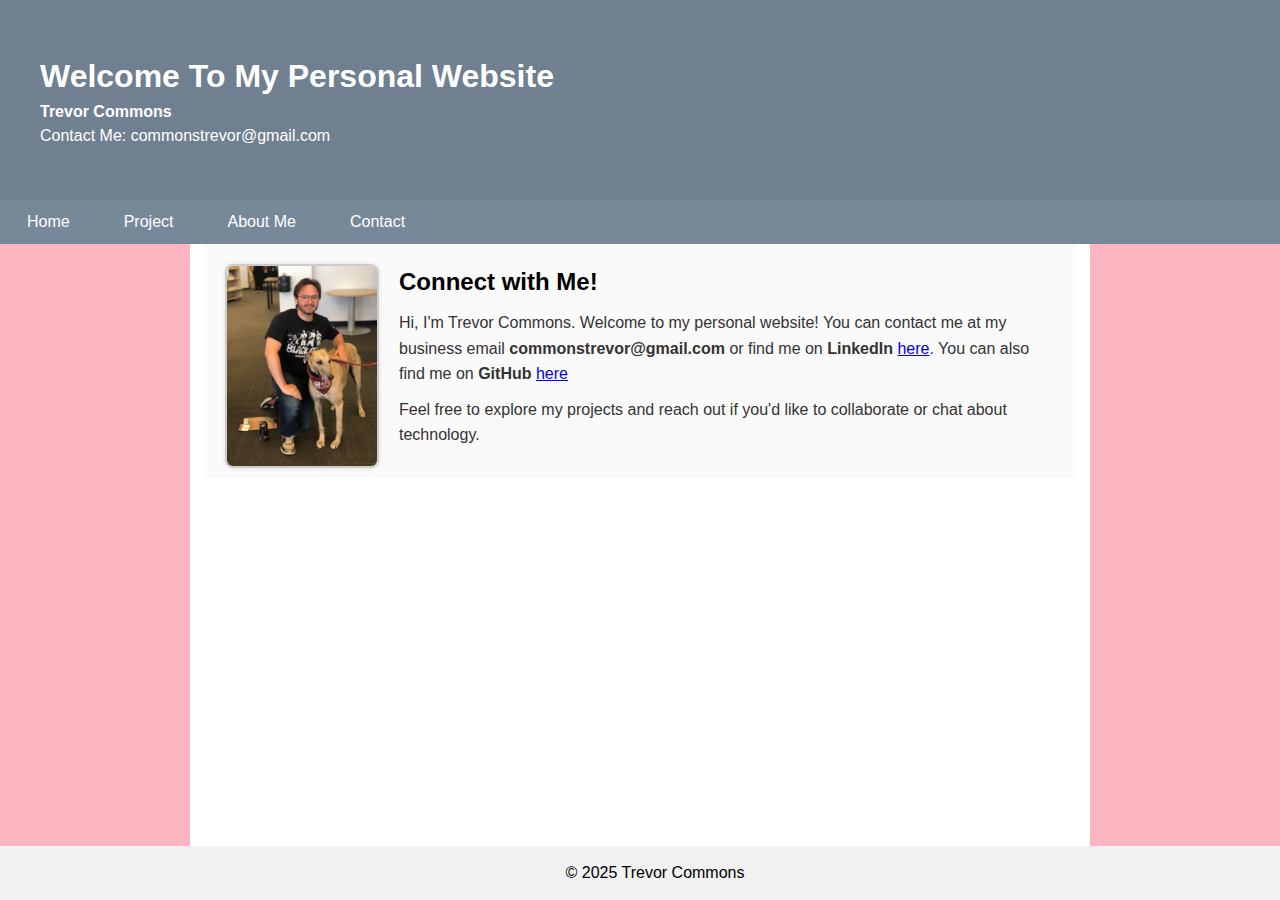
<file: contact/index.html>
<!DOCTYPE html>
<html lang="en">
<head>
  <meta charset="UTF-8">
  <meta name="viewport" content="width=device-width, initial-scale=1.0">
  <title>My Personal Website</title>
  <link rel="stylesheet" href="../css/stylesheet.css">

  <!-- jQuery -->
  <script
    src="https://code.jquery.com/jquery-3.7.1.js"
    integrity="sha256-eKhayi8LEQwp4NKxN+CfCh+3qOVUtJn3QNZ0TciWLP4="
    crossorigin="anonymous"></script>

  <!-- Custom JS -->
  <!-- <script src="../js/main.js" defer></script>-->
</head>
<body>

  <!-- ===== Full-Width Header ===== -->
  <header>
    <div id="idH">
      <h1><strong>Welcome To My Personal Website</strong></h1>
      <h4>Trevor Commons</h4>
      <p>Contact Me: commonstrevor@gmail.com</p>
    </div>
  </header>

  <!-- ===== Full-Width Navigation ===== -->
  <nav>
    <ul class="menu">
      <li><a href="../">Home</a></li>
      <li><a href="../project">Project</a></li>
      <li><a href="../about">About Me</a></li>
      <li><a href="../contact">Contact</a></li>
    </ul>
  </nav>

  <!-- ===== Main Content Wrapper Starts ===== -->
  <div class="wrapper">

    <main>
      <!-- ===== Home / About Section ===== -->
      <section id="home" class="home-section">
        <img src="../images/profile.jpg" alt="Trevor Commons" class="profile-img">
        <div class="about-text">
          <h2>Connect with Me!</h2>
          <p>
            Hi, I'm Trevor Commons. Welcome to my personal website! 
            You can contact me at my business email <strong> commonstrevor@gmail.com</strong> or find me on <strong>LinkedIn </strong> <a href="https://www.linkedin.com/in/trevor-commons-4251b9270?lipi=urn%3Ali%3Apage%3Ad_flagship3_profile_view_base_contact_details%3ByNXlg43nTZSWR67avd8xOA%3D%3D">here</a>. You can also find me on <strong>GitHub</strong> <a href="http://github.com/TrevorCommons">here</a>
          </p>
          <p>
            Feel free to explore my projects and reach out if you'd like to collaborate or chat about technology.
          </p>
        </div>
      </section>

      <!-- ===== Projects Section ===== -->
      
    </main>

    
    

  </div>
  <!-- ===== Wrapper Ends ===== -->

  <!-- ===== Footer Outside Wrapper ===== -->
  <footer>
      <p>&copy; 2025 Trevor Commons</p>
  </footer>

</body>
</html>
</file>
<file: css/stylesheet.css>
/* Reset margins and padding */
body, h1, h2, h3, h4, h5, h6, p, ul, li {
  margin: 0;
  padding: 0;
}

/* ===== Body & Flex Layout for Sticky Footer ===== */
html, body {
  height: 100%;
}

body {
  display: flex;
  flex-direction: column;
  background-color: lightpink; /* area outside the wrapper */
  font-family: Arial, sans-serif;
  line-height: 1.5;
  margin: 0;
  padding: 0;
}

/* ===== Header ===== */
#idH {
  background-color: slategray;
  height: 200px;
  padding: 10px 40px;
  outline: 3px solid gray;
  box-sizing: border-box;
  display: flex;
  flex-direction: column;
  justify-content: center;
  color: white;
}

/* ===== Navigation Bar ===== */
nav {
  background-color: lightslategray;
  padding: 10px 0;
}

nav ul.menu {
  list-style: none;
  display: flex;
  justify-content: flex-start;
  padding: 0;
  margin: 0;
}

nav ul.menu li {
  margin: 0 15px;
}

nav ul.menu li a {
  color: white;
  text-decoration: none;
  padding: 8px 12px;
  border-radius: 5px;
  transition: background 0.3s ease;
}

nav ul.menu li a:hover {
  background: #555;
}

/* ===== Wrapper ===== */
.wrapper {
  max-width: 900px;      /* Desktop max width */
  margin: 0 auto;        /* Center content horizontally */
  padding: 0 15px;       /* Small side padding */
  background: white;     /* Content area color */
  box-sizing: border-box;
  flex: 1;               /* Fills available space to push footer down */
}

/* ===== Home / About Section ===== */
.home-section {
  padding: 20px;
  background: #fafafa;
}

/* Profile image on the left with text wrapping */
.profile-img {
  float: left;
  width: 150px;
  height: auto;
  margin: 0 20px 20px 0; /* space around image */
  border-radius: 8px;
  border: 2px solid #ccc;
  box-shadow: 0 0 5px rgba(0, 0, 0, 0.1);
}

/* Text next to image */
.about-text {
  overflow: hidden; /* ensures wrapping behaves well */
}

.about-text h2 {
  margin-bottom: 10px;
}

.about-text p {
  line-height: 1.6;
  color: #333;
  margin-bottom: 10px;
}

/* ===== Projects Section ===== */
.project-grid {
  display: flex;
  gap: 20px;
  margin-top: 20px;
}

.project img {
  max-width: 100%;
  border-radius: 8px;
}

/* ===== Footer ===== */
footer {
  background: #f1f1f1;
  text-align: center;
  padding: 15px;
  flex-shrink: 0; /* ensure footer does not shrink */
  width: 100%;    /* full-width footer */
}

/* ===== Mobile Layout ===== */
@media (max-width: 800px) {

  .wrapper {
    max-width: 600px;    /* Mobile max width */
    padding: 0 10px;     /* Slightly smaller side padding */
  }

  nav ul.menu {
    flex-direction: column;
    align-items: center;
    text-align: center;
  }

  nav ul.menu li {
    margin: 10px 0;
  }

  /* Stack image above text on small screens */
  .profile-img {
    float: none;
    display: block;
    margin: 0 auto 20px auto;
    width: 120px;
  }

  .about-text {
    text-align: center;
  }

  .project-grid {
    flex-direction: column;
  }
}
</file>
